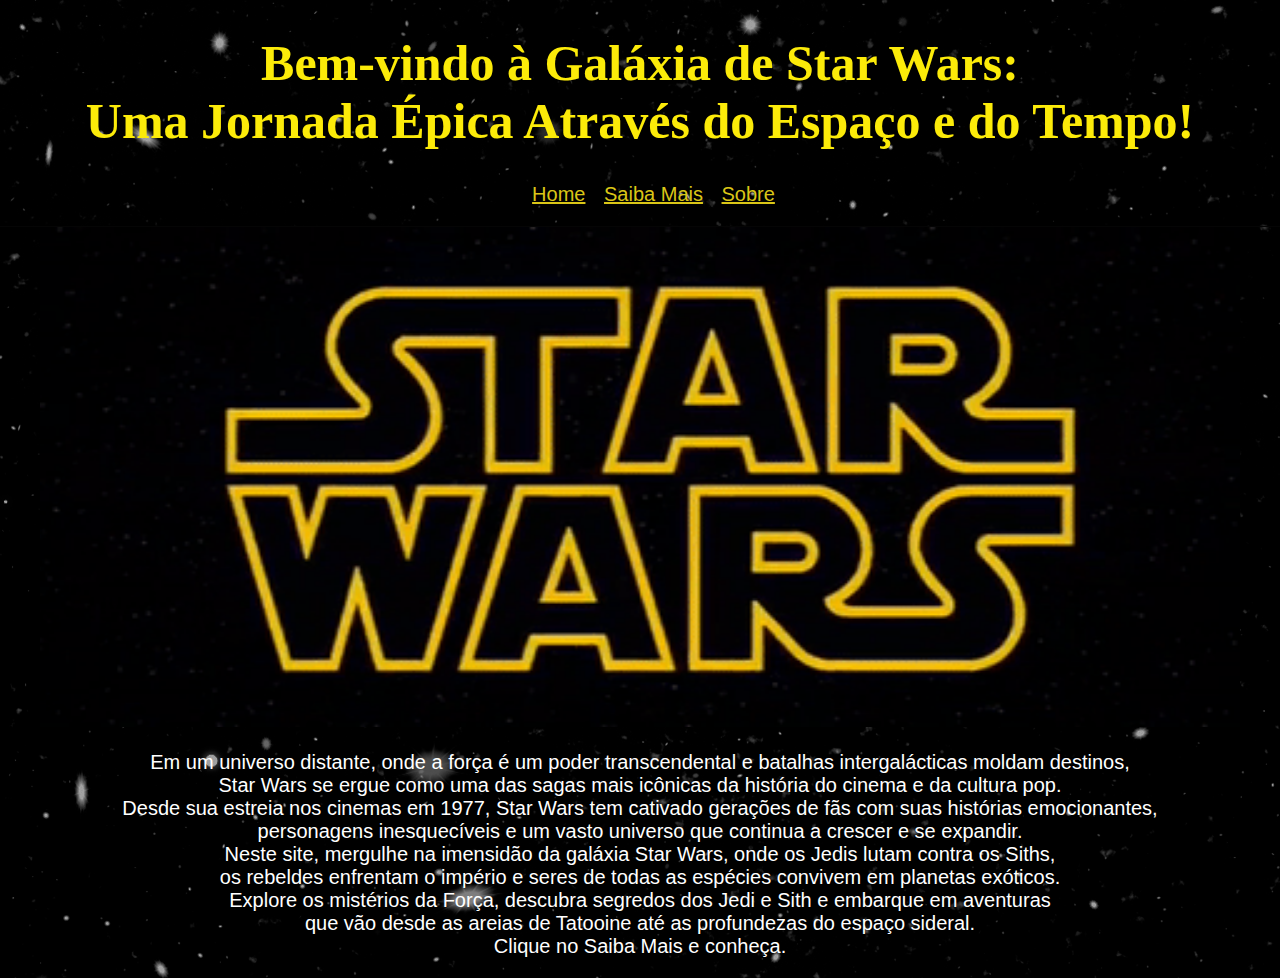
<file: index.html>
<!DOCTYPE html>
<html lang="pt-br">
<head>
    <meta charset="UTF-8" />
    <title>Star Wars</title>
    <link type="text/css" href="style.css" rel="stylesheet" />
    <link rel="shortcut icon" href="midias/icon.png" type="image/x-icon">

</head>
<body>
    <!--barra de navegação-->
<nav>
<div id="interface">
    <header>
    <hgroup>
    <h1>Bem-vindo à Galáxia de Star Wars: </br> Uma Jornada Épica Através do Espaço e do Tempo!</h1>
    <ul>    
        <li><a href="index.html">Home</a></li>
        <li><a href="pagina2.html">Saiba Mais</a></li>
        <li><a href="pagina3.html">Sobre</a></li>
    </ul>
</nav>
    </hgroup>
    
    <div class="gif "></div>
        <img src="midias/gif.gif" alt="gif" width="1200px" height="500px">

    </header>
</div>
<!--corpo da pagina-->
<p>Em um universo distante, onde a força é um poder transcendental e batalhas intergalácticas moldam destinos, </br> Star Wars se ergue como uma das sagas mais icônicas da história do cinema e da cultura pop. </br>
Desde sua estreia nos cinemas em 1977, Star Wars tem cativado gerações de fãs com suas histórias emocionantes, </br> personagens inesquecíveis e um vasto universo que continua a crescer e se expandir. </br>
Neste site, mergulhe na imensidão da galáxia Star Wars, onde os Jedis lutam contra os Siths, </br> os rebeldes enfrentam o império e seres de todas as espécies convivem em planetas exóticos. 
</br> Explore os mistérios da Força, descubra segredos dos Jedi e Sith e embarque em aventuras </br> que vão desde as areias de Tatooine até as profundezas do espaço sideral.</br>
Clique no Saiba Mais e conheça.</p>

</body>
</html>
</file>
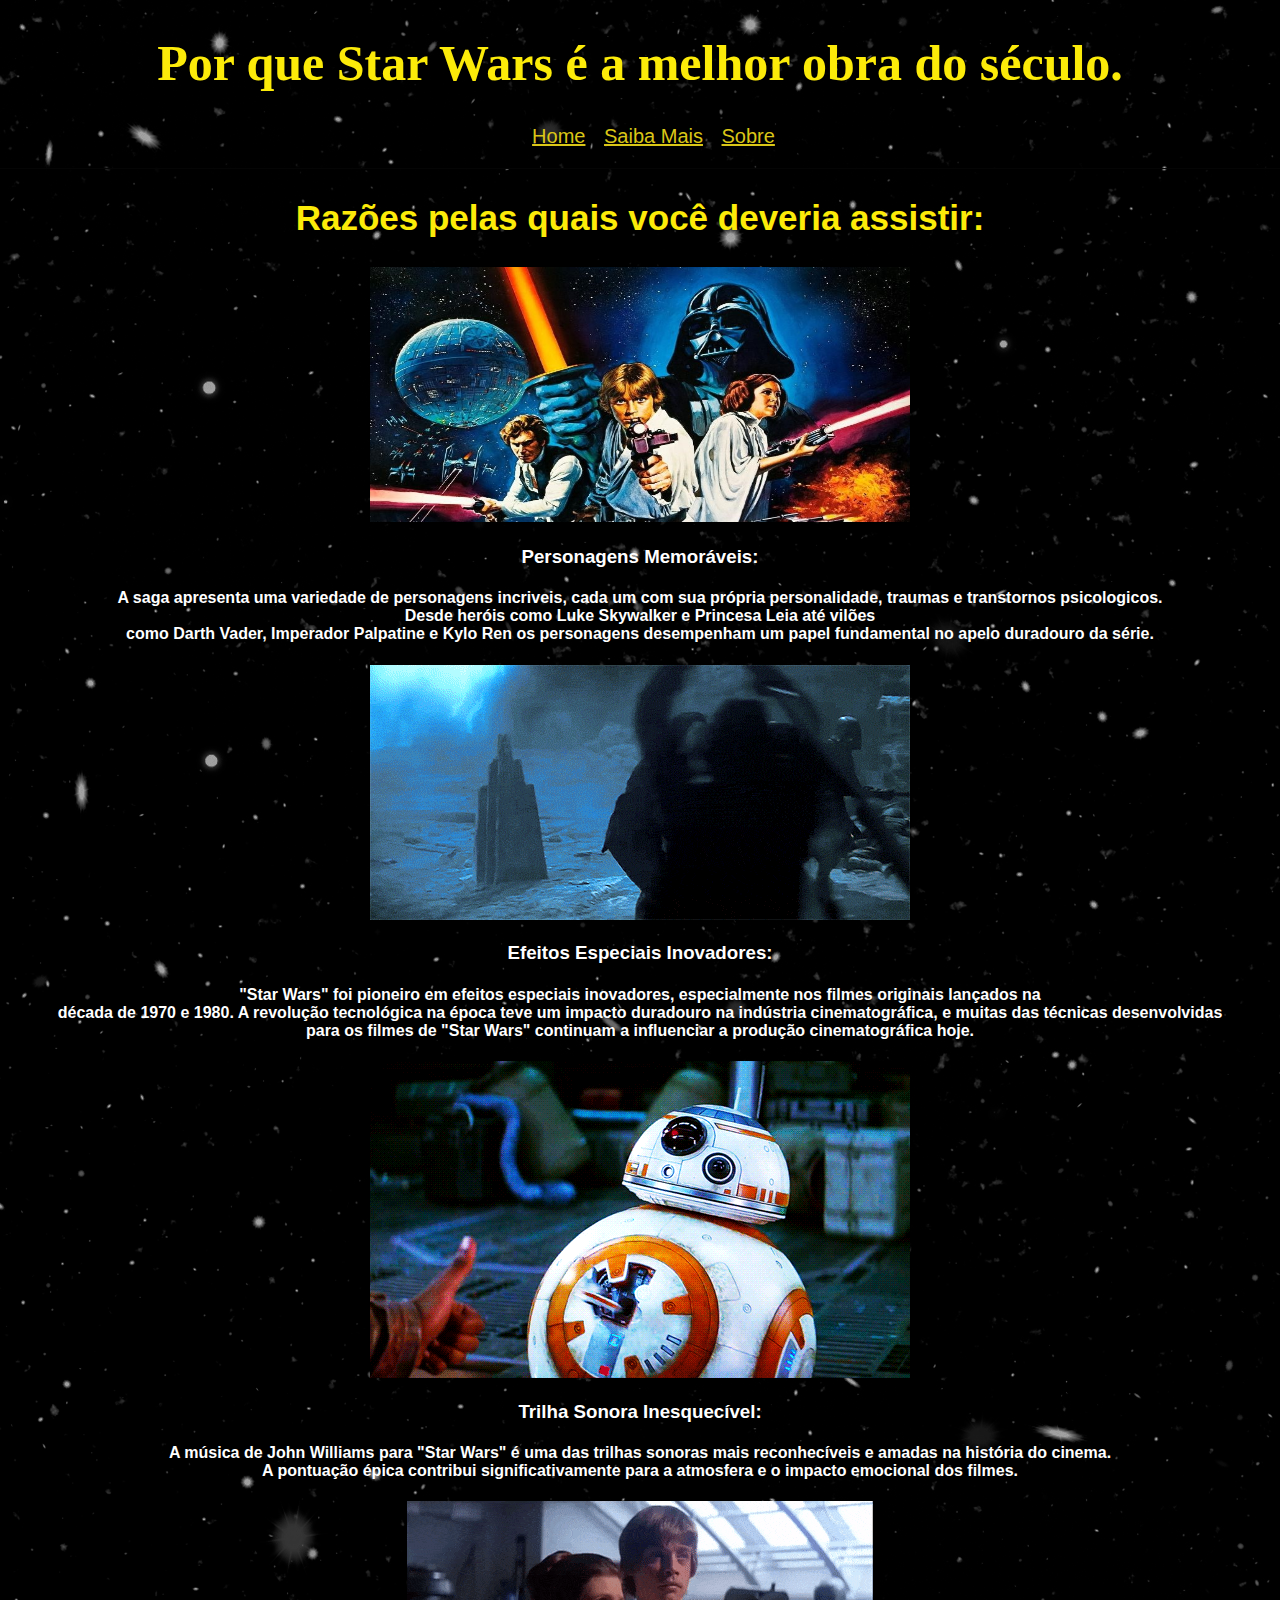
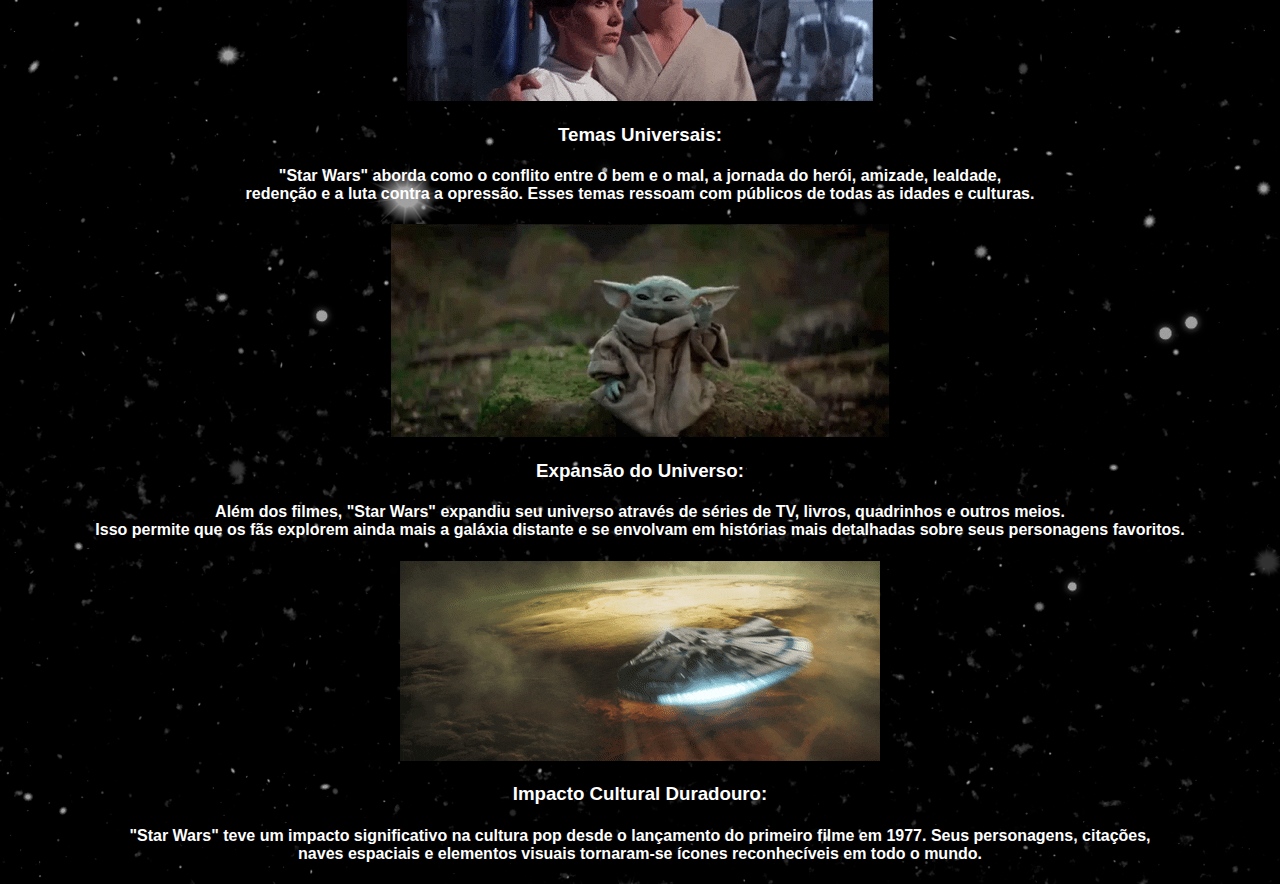
<file: pagina2.html>
<!DOCTYPE html>
<html lang="pt-br">

<head>
    <meta charset="UTF-8" />
    <title>Star Wars</title>
    <link type="text/css" href="style.css" rel="stylesheet" />
    <link rel="shortcut icon" href="midias/icon.png" type="image/x-icon">
</head>

<body>
    <!--barra de navegação-->
    <nav>
        <div id="interface">
            <header>
                <hgroup>
                    <h1>Por que Star Wars é a melhor obra do século.</h1>
                    <ul>
                        <li><a href="index.html">Home</a></li>
                        <li><a href="pagina2.html">Saiba Mais</a></li>
                        <li><a href="pagina3.html">Sobre</a></li>
                    </ul>
    </nav>
    </hgroup>
    </header>

    </div>

    <!--Texto-->
    <h2>Razões pelas quais você deveria assistir:</h2>

    <img src="midias/personagens.jpg" alt="imagem dos personagens" width="540px" height="255px">

    <p style="text-align: justify;">
    <h3>Personagens Memoráveis:</h3>
    <h4>A saga apresenta uma variedade de personagens incriveis, cada um com sua própria personalidade, traumas e
        transtornos psicologicos.</br>
        Desde heróis como Luke Skywalker e Princesa Leia até vilões </br> como Darth Vader,
        Imperador Palpatine e Kylo Ren os personagens desempenham um papel fundamental no apelo duradouro da série.</h4>

    <img src="midias/kyloren.gif" alt="efeitos especias">

    <h3>Efeitos Especiais Inovadores:</h3>
    <h4>"Star Wars" foi pioneiro em efeitos especiais inovadores, especialmente nos filmes originais lançados na </br>
        década de 1970 e 1980. A revolução tecnológica na época teve um impacto duradouro na indústria cinematográfica,
        e muitas das técnicas desenvolvidas </br>
        para os filmes de "Star Wars" continuam a influenciar a produção cinematográfica hoje.</h4>

    <img src="midias/r2d2.gif" alt="r2d2">


    <h3>Trilha Sonora Inesquecível:</h3>
    <h4> A música de John Williams para "Star Wars" é uma das trilhas sonoras mais reconhecíveis e amadas na história do
        cinema. </br>
        A pontuação épica contribui significativamente para a atmosfera e o impacto emocional dos filmes. </h4>

    <img src="midias/leia.gif" alt="leia e luke Skywalker">

    <h3>Temas Universais:</h3>
    <h4>"Star Wars" aborda como o conflito entre o bem e o mal, a jornada do herói, amizade, lealdade,</br>
        redenção e a luta contra a opressão. Esses temas ressoam com públicos de todas as idades e culturas. </h4>

    <img src="midias/grogu.gif" alt="grogu">

    <h3>Expansão do Universo:</h3>
    <h4>Além dos filmes, "Star Wars" expandiu seu universo através de séries de TV, livros, quadrinhos e outros meios.
        </br>
        Isso permite que os fãs explorem ainda mais a galáxia distante e se envolvam em histórias mais detalhadas sobre
        seus personagens favoritos.</h4>

    <img src="midias/millenium.gif" alt="millenium falcom">

    <h3>Impacto Cultural Duradouro:</h3>
    <h4> "Star Wars" teve um impacto significativo na cultura pop desde o lançamento do primeiro filme em 1977. Seus
        personagens, citações, </br>
        naves espaciais e elementos visuais tornaram-se ícones reconhecíveis em todo o mundo.</h4>
    </p>


</body>

</html>
</file>
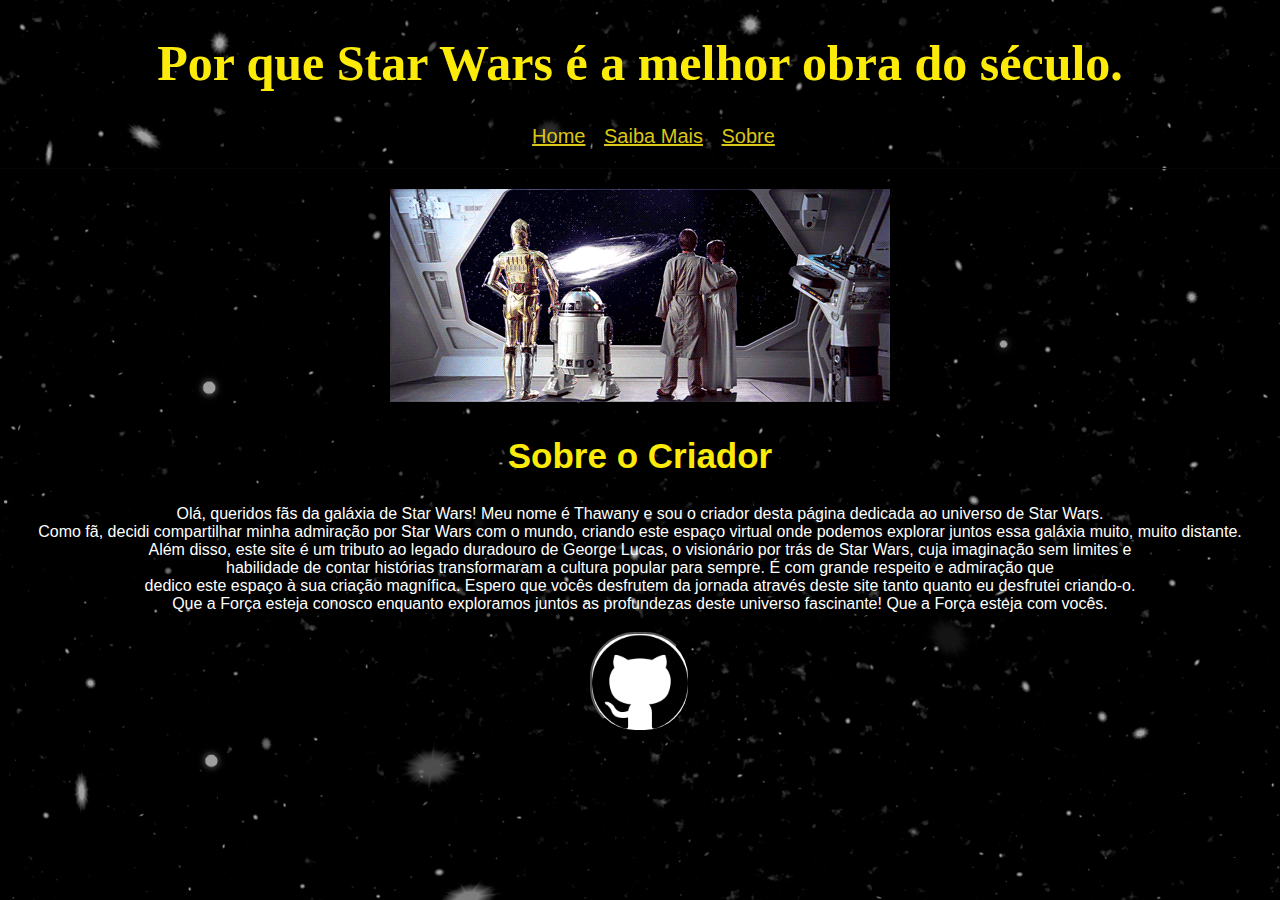
<file: pagina3.html>
<!DOCTYPE html>
<html lang="pt-br">
<head>
    <meta charset="UTF-8" />
    <title>Star Wars</title>
    <link type="text/css" href="style.css" rel="stylesheet" />
    <link rel="shortcut icon" href="midias/icon.png" type="image/x-icon">
</head>
<body>
    <!--barra de navegação-->
<nav>
<div id="interface">
    <header>
    <hgroup>
    <h1>Por que Star Wars é a melhor obra do século.</h1>
    <ul>    
        <li><a href="index.html">Home</a></li>
        <li><a href="pagina2.html">Saiba Mais</a></li>
        <li><a href="pagina3.html">Sobre</a></li>
    </ul>
</nav>
    </hgroup>
    </header>    
<!--Texto-->
<p>

<img src="midias/sobre.gif" alt="espaço sideral"> 
    <h2>Sobre o Criador</h2>

Olá, queridos fãs da galáxia de Star Wars! Meu nome é Thawany e sou o criador desta página dedicada ao universo de Star Wars. </br>
Como fã, decidi compartilhar minha admiração por Star Wars com o mundo, criando este espaço virtual onde podemos explorar juntos essa galáxia muito, muito distante. </br>
Além disso, este site é um tributo ao legado duradouro de George Lucas, o visionário por trás de Star Wars, cuja imaginação sem limites e </br>habilidade de contar histórias transformaram a cultura popular para sempre. 
É com grande respeito e admiração que </br>dedico este espaço à sua criação magnífica.

Espero que vocês desfrutem da jornada através deste site tanto quanto eu desfrutei criando-o. </br> Que a Força esteja conosco enquanto exploramos juntos as profundezas deste universo fascinante!

Que a Força esteja com vocês.

<h3><a href="https://github.com/thawanylucas" target="_blank"><button></button></a></h3>

</p>

</body>
</html>
</file>
<file: style.css>
body{
    font-family: 'Gill Sans', 'Gill Sans MT', Calibri, 'Trebuchet MS', sans-serif;
    text-align: center; 
    color:#ffffff;
    background-color:#000000;
    background-image: url("midias/fundo2.png");
    padding: 0%;
    margin: 0%;
    align-items: center;
}

button{
    display: center;
   background-color: #ffffff;
   font-family: Cambria, Cochin, Georgia, Times, 'Times New Roman', serif;
    font-size: 20px;
    border-radius: 45px;
    background-image: url(midias/github-logo.png);
    background-size: cover;
    background-position: center;
    width: 100px;
    height: 100px;

}
.gif{
    align-items: center;
   display: flex;
   text-align: justify;
}

p {
    text-align: justify;
    font-family: 'Gill Sans', 'Gill Sans MT', Calibri, 'Trebuchet MS', sans-serif;
    text-align: center; 
    color:#ffffff;
    font-size: 20px;
}

nav{
    border-bottom: 1px solid #050505;
    font-family: Cambria, Cochin, Georgia, Times, 'Times New Roman', serif

}
nav ul{
    list-style-type: none;
    font-size: 20px;
    align-items: center;
    text-align: center;
    font-family: 'Gill Sans', 'Gill Sans MT', Calibri, 'Trebuchet MS', sans-serif;
    }
nav ul li{
display: inline-block;
}
ul li{
    margin-right: 13px;
}
ul li a{
    color: #dac617;
}
h1{
    color: #fceb09;
    font-family: Cambria, Cochin, Georgia, Times, 'Times New Roman', serif;
    font-size: 50px;
}
h2{
    font-size: 35px;
    color: #fceb09;
}
footer{
    border-bottom: 1px solid #000000;
}
div{
    list-style-type: none;
    font-size: 20px;
    align-items: center;
    text-align: center;
    font-family: 'Trebuchet MS', 'Lucida Sans Unicode', 'Lucida Grande', 'Lucida Sans', Arial, sans-serif;
    color: #fceb09;
    
}
</file>
